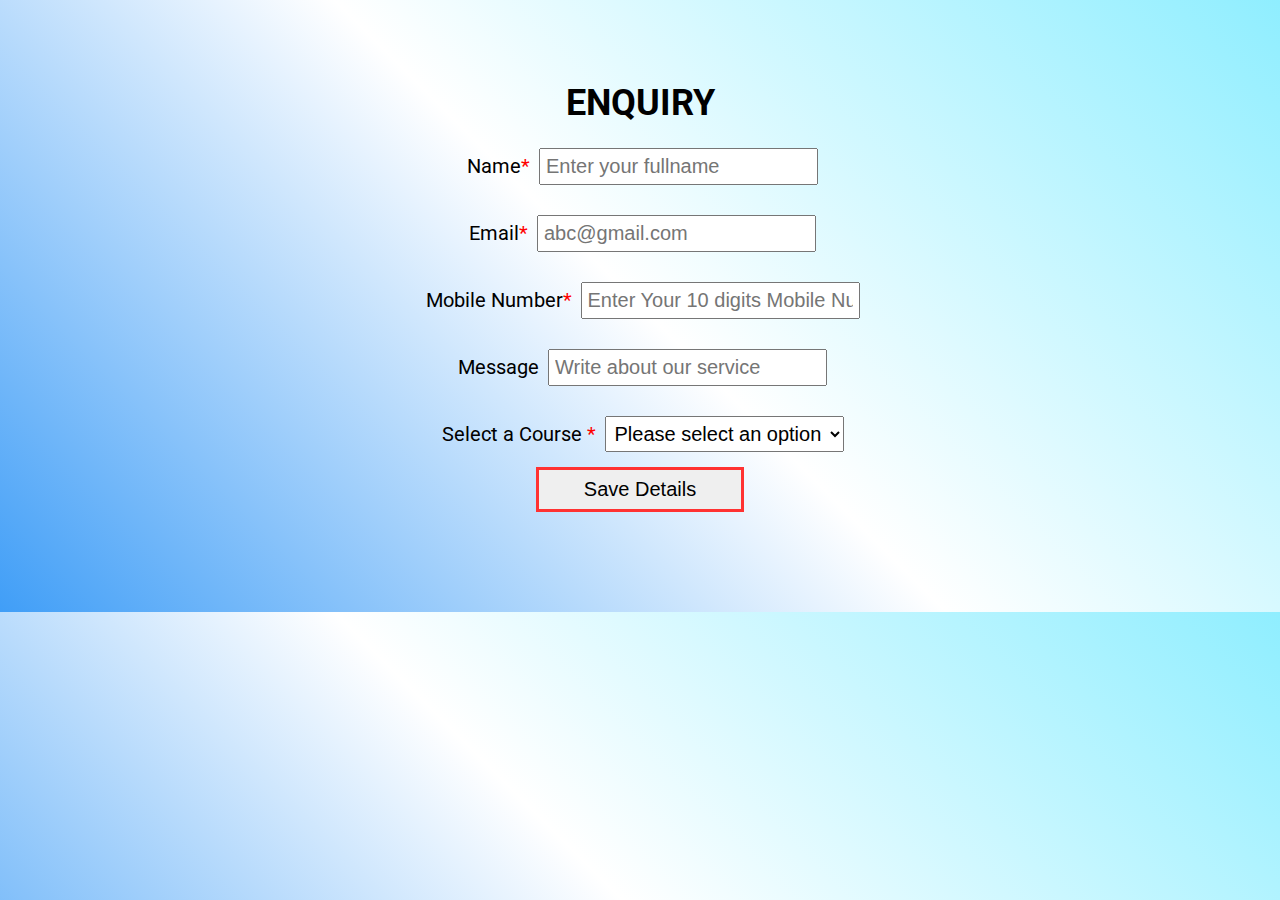
<file: index.html>
<!DOCTYPE html>
<html lang="en">

<head>
    <meta charset="UTF-8">
    <meta http-equiv="X-UA-Compatible" content="IE=edge">
    <meta name="viewport" content="width=device-width, initial-scale=1.0">
    <title>Forms</title>
    <link rel="stylesheet" href="./style.css">
</head>

<body>

    <form id="forms">
        <h1>ENQUIRY</h1>

        <p class="hide" id="success">Thanks for contacting us.</p>

        <div class="frm-ctr">
            <label class="lbl" for="name">Name<span>*</span></label>
            <input type="text" class="lbl" id="name" placeholder="Enter your fullname" />
            <p id="nameError" class="hide">Name is Required</p>
            <p class="hide" id="nameLengthError">Name must be at keast 3 characters long</p>
        </div>

        <div class="frm-ctr">
            <label class="lbl" for="mail">Email<span>*</span></label>
            <input type="email" class="lbl" id="mail" placeholder="abc@gmail.com" />
            <p id="mailError" class="hide">Mail-ID is Required</p>
            <p class="hide" id="emailFormatError">Give Email iin correct format</p>
        </div>

        <div class="frm-ctr">
            <label class="lbl" for="phnum">Mobile Number<span>*</span></label>
            <input class="lbl" id="phnum" placeholder="Enter Your 10 digits Mobile Number" />
            <p id="numError" class="hide">Mobile Number is Required</p>
            <p class="hide" id="mobileNumberLengthError">Give Mobile number in correct format</p>
        </div>

        <div class="frm-ctr">
            <label class="lbl" for="msg">Message</label>
            <input type="text" class="lbl" id="msg" placeholder="Write about our service" />
        </div>

        <div class="frm-ctr">
            <label class="lbl" for="course-dropdown"> Select a Course <span>*</span></label>
            <select id="course-dropdown" class="lbl">
                <option value="-1">Please select an option</option>
                <option value="2">UI/UX</option>
                <option value="3">Front-End</option>
                <option value="4">Back-End</option>
                <option value="5">Database</option>
            </select>
            <p id="courseError" class="hide">Selecting a course is Required</p>
        </div>

        <button id="btn" class="btn-element lbl" type="submit">Save Details </button>
    </form>
    <script type="text/javascript" src="./index.js"></script>
</body>

</html>

<!-- text - name user id  == maxlength="3" minlength="15"  -->

<!-- number - ph no, date , year == max="" min="for mobile number"  -->

<!-- compulsory == required -->

<!-- pattern="^(?=.*[a-z])(?=.*[A-Z])(?=.*[0-9])(?=.*[!@#$%^&*_=+-]).{8,16}$" title = "least 1 lower case, uppercase, number, special symbol, string range 8-16" -->



 <!-- Re = (?=.*[a-z])(?=.*[A-Z])(?=.*[0-9])(?=.*[!@#$%^&*_=+-]).{8,16}

(?=.*[a-z]) - At least one lowercase letter(a - z).

(?=.*[A-Z]) - At least one uppercase letter(A - Z).

(?=.*[0-9]) - At least one numeric value(0-9).

(?=.*[!@#$%^&*_=+-]) - At least one special symbol(!@#$%^&*=+-_)

{8,16} -> The total length should be greater than or equal to 8 and less or equal to 16. -->
</file>
<file: style.css>
@import url('https://fonts.googleapis.com/css2?family=Roboto:wght@400;500&display=swap');

* {
    margin: 0;
    padding: 0;
    box-sizing: border-box;
}

body {
    background: linear-gradient(45deg, rgb(64, 158, 247), rgb(255, 255, 255), rgb(143, 238, 255));
    color: #000000;
    font-family: 'Roboto', sans-serif;
    line-height: 1.6;
    font-size: large;
}

form {
    display: flex;
    flex-direction: column;
    justify-content: center;
    align-items: center;
    margin-top: 75px;
    margin-bottom: 100px;
}

#btn {
    cursor: pointer;
    border: 3px solid rgb(255, 50, 50);
    padding: 8px 45px;
}

form .lbl {
    font-size: 20px;
    padding: 5px;
}

.frm-ctr {
    padding: 15px;
}

#nameError,
#mailError,
#numError,
#courseError,
#emailFormatError,
#nameLengthError,
#mobileNumberLengthError,
#courseError {
    color: red;
}

#success {
    color: green;
    border-radius: 8px;
    margin: 25px;
    padding: 25px;
    border: 3px solid rgb(255, 50, 50);
    font-size: larger;
    font-weight: bolder;
}

.hide {
    display: none;
}

span {
    color: red;
}
</file>
